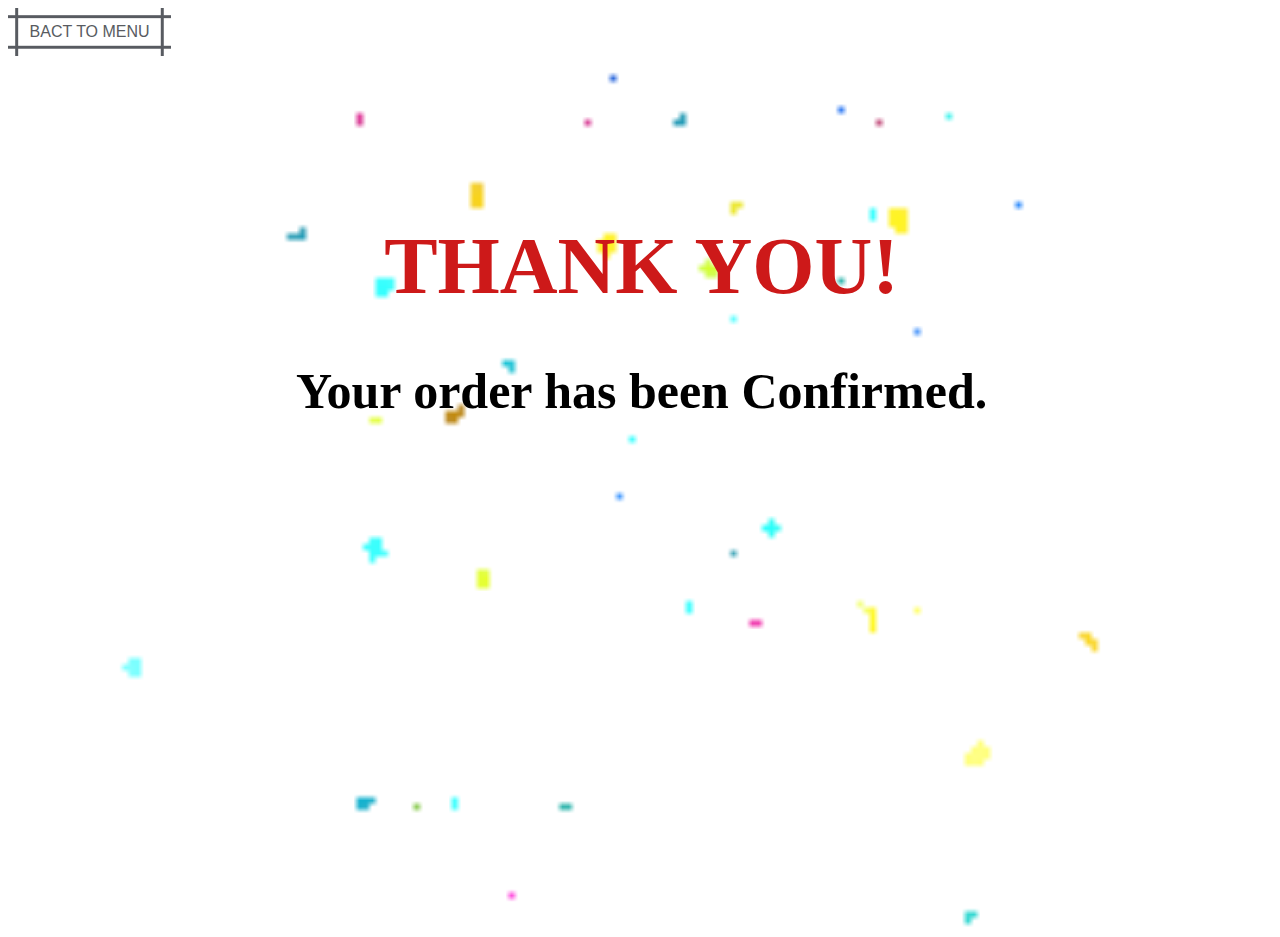
<file: thankyou.html>
<!DOCTYPE html>
<html lang="en">
  <head>
    <meta charset="UTF-8" />
    <meta http-equiv="X-UA-Compatible" content="IE=edge" />
    <meta name="viewport" content="width=device-width, initial-scale=1.0" />
    <link rel="icon" href="./images/small_logo_.png" />
    <link rel="stylesheet" href="./thankyou.css" />
    <title>Thank You</title>
  </head>
  <body>
    <a href="./index.html"><button id="menu_button">BACT TO MENU</button></a>
    <div id="thank_you_div">
      <h1>THANK YOU!</h1>
      <h3>Your order has been Confirmed.</h3>
    </div>
  </body>
</html>
</file>
<file: thankyou.css>
#thank_you_div{
    width: 99vw;
    height: 97vh;
    background-image: url("../images/thank_you.gif");
    /* border: 1px solid black; */
    text-align: center;
    background-repeat: no-repeat;
    background-size: cover;
}
h1{
    font-size: 80px;
    margin: auto;
    padding-top: 13%;
    color:#cd1919 ;
}
h3{
    font-size: 50px;
}




/* CSS */
#menu_button {
  --b: 3px;   /* border thickness */
  --s: .45em; /* size of the corner */
  --color: #585b61;
  
  padding: calc(.5em + var(--s)) calc(.9em + var(--s));
  color: var(--color);
  --_p: var(--s);
  background:
    conic-gradient(from 90deg at var(--b) var(--b),#0000 90deg,var(--color) 0)
    var(--_p) var(--_p)/calc(100% - var(--b) - 2*var(--_p)) calc(100% - var(--b) - 2*var(--_p));
  transition: .3s linear, color 0s, background-color 0s;
  outline: var(--b) solid #0000;
  outline-offset: .6em;
  font-size: 16px;

  border: 0;

  user-select: none;
  -webkit-user-select: none;
  touch-action: manipulation;
}

#menu_button:hover,
#menu_button:focus-visible{
  --_p: 0px;
  outline-color: var(--color);
  outline-offset: .05em;
}

#menu_button:active {
  background: var(--color);
  color: #fff;
}
</file>
